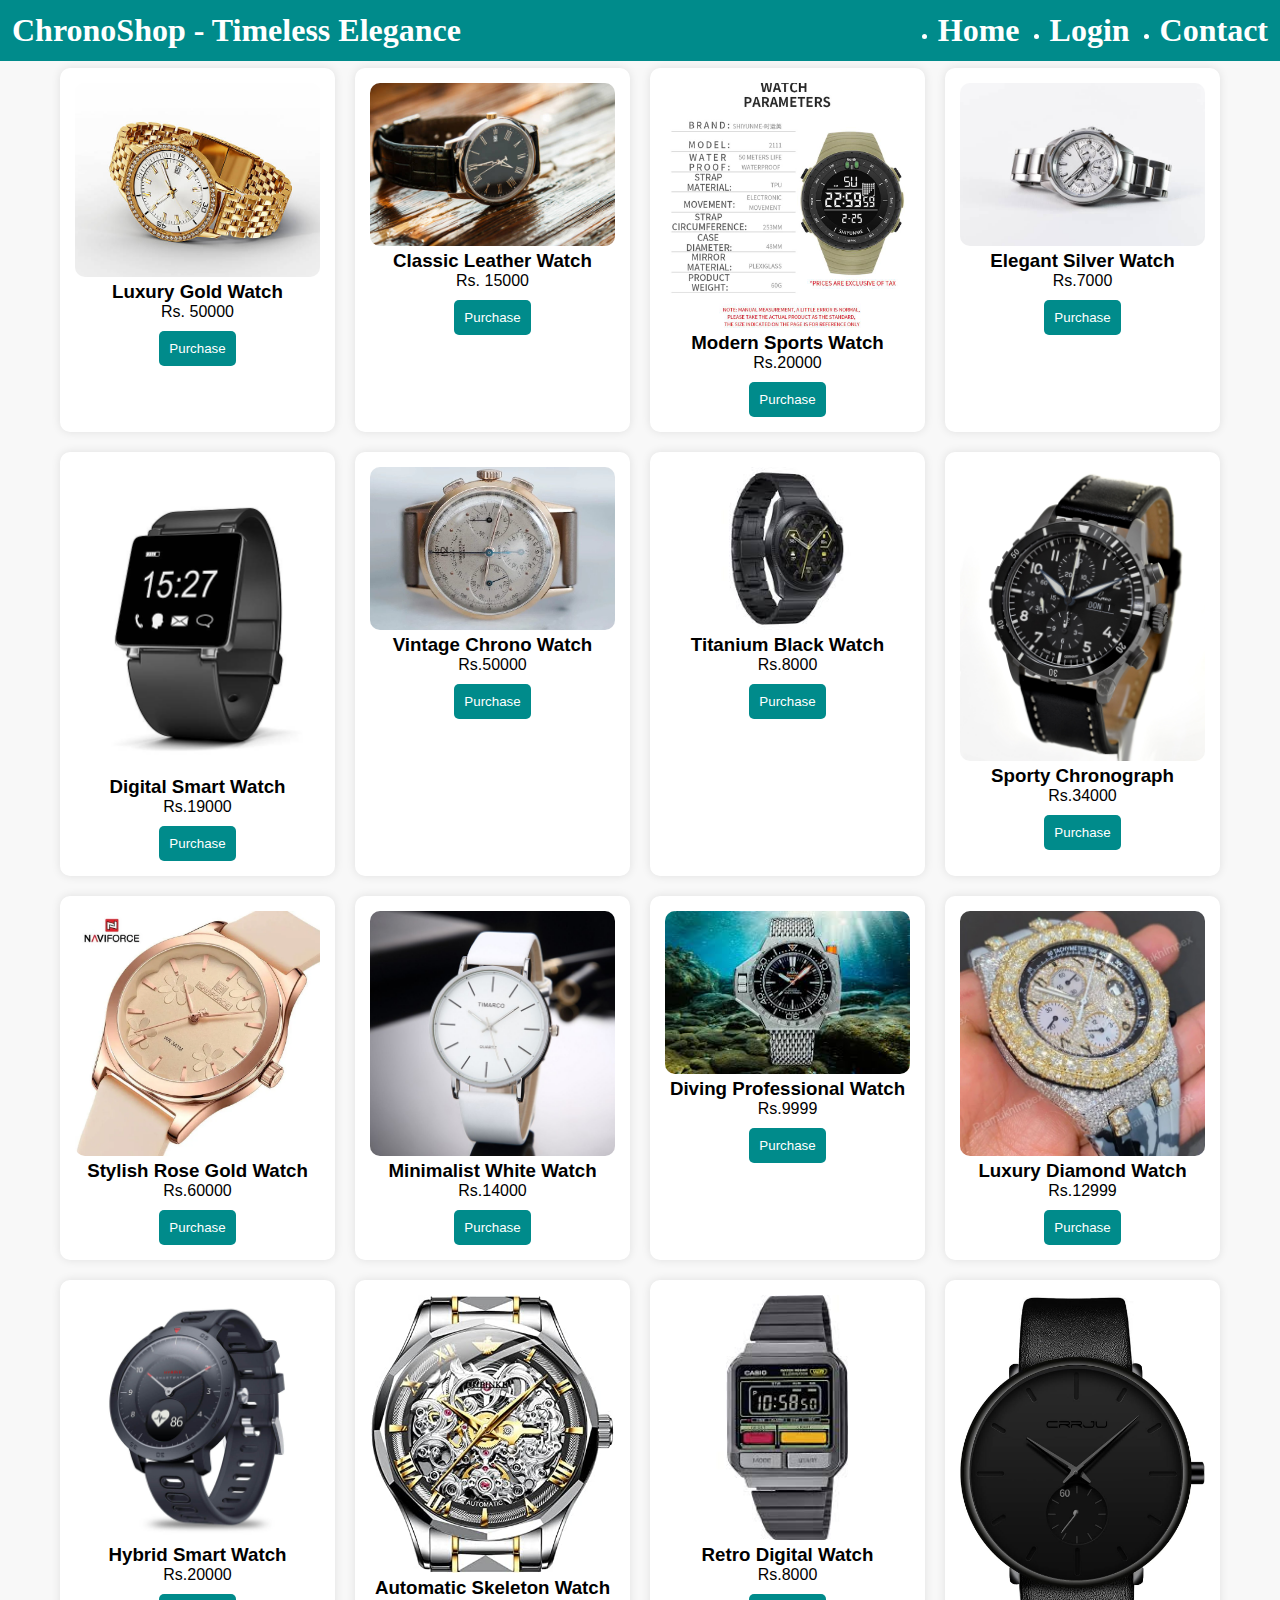
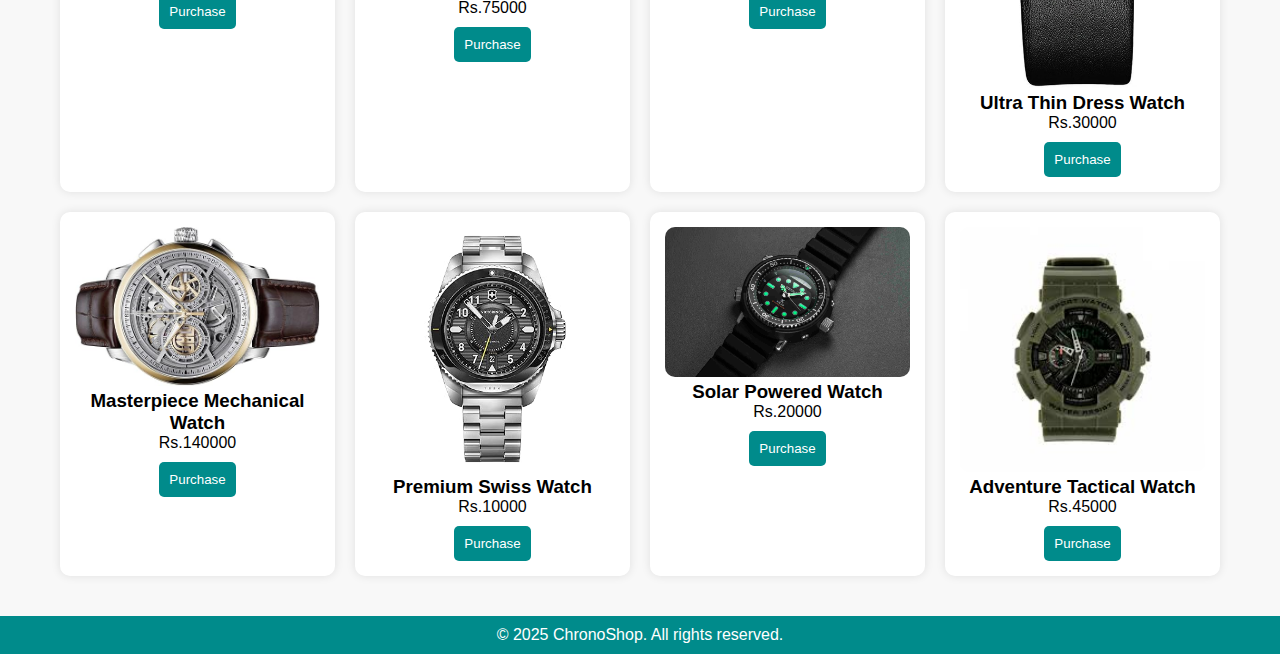
<file: index.html>
<!DOCTYPE html>
<html lang="en">
<head>
    <meta charset="UTF-8">
    <meta name="viewport" content="width=device-width, initial-scale=1.0">
    <title>ChronoShop - Luxury Watches</title>
    <style>
        * {
            margin: 0;
            padding: 0;
            box-sizing: border-box;
            font-family: Arial, sans-serif;
        }
        body {
            background-color: #f8f8f8;
        }
        header {
            width: 100%;
            position: fixed;
            background: darkcyan;
            color: white;
            
        }
        a{
            font-family: 'Times New Roman', Times, serif;
            text-decoration: none;
            color: white;
        }
        .toppen{
            margin: 12px;
            display: flex;
            justify-content: space-between;
        }

        .navright{
            
            display: flex;
            justify-content: space-between;
            gap: 30px;
        }

        .container {
            max-width: 1200px;
            margin: auto;
            padding: 20px;
        }
        .products {
            display: grid;
            grid-template-columns: repeat(auto-fit, minmax(250px, 1fr));
            gap: 20px;
            margin-top: 20px;
        }
        .product {
            background: white;
            padding: 15px;
            border-radius: 10px;
            text-align: center;
            box-shadow: 0 0 10px rgba(0, 0, 0, 0.1);
        }
        .product img {
            width: 100%;
            border-radius: 10px;
        }
        .purchase-btn {
            background: darkcyan;
            color: white;
            padding: 10px;
            border: none;
            border-radius: 5px;
            cursor: pointer;
            margin-top: 10px;
        }
        .purchase-btn:hover {
            background: #007a7a;
        }
        footer {
            background: darkcyan;
            color: white;
            text-align: center;
            padding: 10px 0;
            margin-top: 20px;
        }
    </style>
</head>
<body>
    <header>
        <div class="toppen">
            <h1 style="font-family:'Times New Roman', Times, serif;">ChronoShop - Timeless Elegance</h1>

            <ul class="navright">
                <li><h1 style="font-family:'Times New Roman', Times, serif;">Home</h1></li>
                <li><h1 style="font-family:'Times New Roman', Times, serif;"><a href="login.html">Login</a></h1></li>
                <li><h1 style="font-family:'Times New Roman', Times, serif; "><a href="https://www.instagram.com/haoquin_/" >Contact</a></h1></li>
            </ul>
        </div>
        
    </header>
    
    <div class="container">
        <h2>Featured Watches</h2>
        <div class="products" id="product-list"></div>
    </div>
    
    <footer>
        <p>&copy; 2025 ChronoShop. All rights reserved.</p>
    </footer>
    
    <script>
        const products = [
            { image: "watch1.jpg", name: "Luxury Gold Watch", price: "Rs. 50000" },
            { image: "watch2.jpg", name: "Classic Leather Watch", price: "Rs. 15000" },
            { image: "watch3.jpeg", name: "Modern Sports Watch", price: "Rs.20000" },
            { image: "watch4.jpg", name: "Elegant Silver Watch", price: "Rs.7000" },
            { image: "watch5.jpg", name: "Digital Smart Watch", price: "Rs.19000" },
            { image: "watch6.jpg", name: "Vintage Chrono Watch", price: "Rs.50000" },
            { image: "watch7.jpeg", name: "Titanium Black Watch", price: "Rs.8000" },
            { image: "watch8.jpg", name: "Sporty Chronograph", price: "Rs.34000" },
            { image: "watch9.webp", name: "Stylish Rose Gold Watch", price: "Rs.60000" },
            { image: "watch10.jpeg", name: "Minimalist White Watch", price: "Rs.14000" },
            { image: "watch11.jpeg", name: "Diving Professional Watch", price: "Rs.9999" },
            { image: "watch12.webp", name: "Luxury Diamond Watch", price: "Rs.12999" },
            { image: "watch13.jpg", name: "Hybrid Smart Watch", price: "Rs.20000" },
            { image: "watch14.jpg", name: "Automatic Skeleton Watch", price: "Rs.75000" },
            { image: "watch15.jpeg", name: "Retro Digital Watch", price: "Rs.8000" },
            { image: "watch16.jpg", name: "Ultra Thin Dress Watch", price: "Rs.30000" },
            { image: "watch17.jpg", name: "Masterpiece Mechanical Watch", price: "Rs.140000" },
            { image: "watch18.jpg", name: "Premium Swiss Watch", price: "Rs.10000" },
            { image: "watch19.jpg", name: "Solar Powered Watch", price: "Rs.20000" },
            { image: "watch20.jpeg", name: "Adventure Tactical Watch", price: "Rs.45000" }
        ];
        
        const productList = document.getElementById("product-list");
        
        products.forEach(product => {
            const productDiv = document.createElement("div");
            productDiv.classList.add("product");
            productDiv.innerHTML = `
                <img src="${product.image}" alt="${product.name}">
                <h3>${product.name}</h3>
                <p>${product.price}</p>
                <button class="purchase-btn" onclick="location.href='login.html'">Purchase</button>
            `;
            productList.appendChild(productDiv);
        });
    </script>
</body>
</html>
</file>
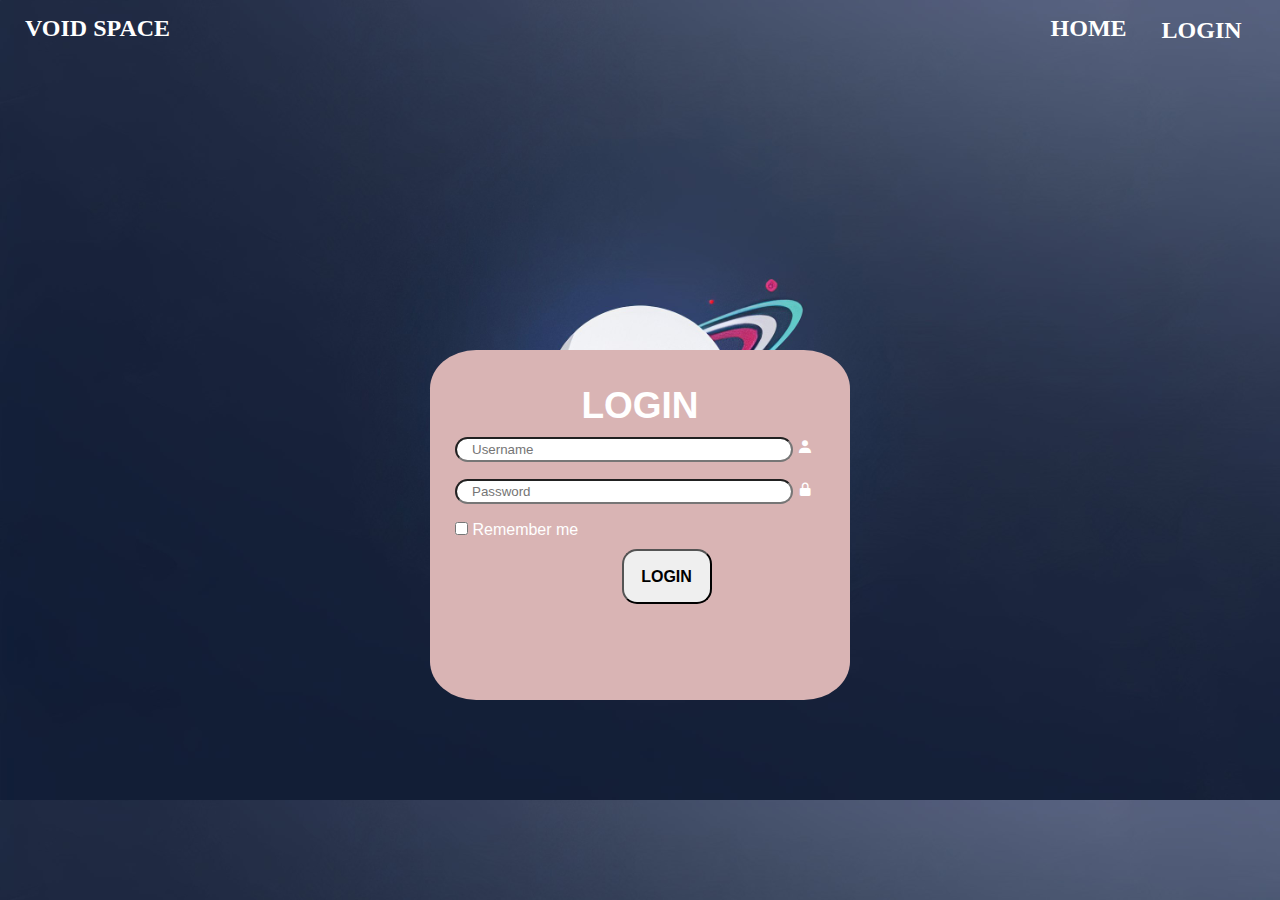
<file: login.html>
<!DOCTYPE html>
<html>
    <head>
        <title>Login Page</title>
        <link rel="stylesheet" href="styler.css">
        <link href='https://unpkg.com/boxicons@2.1.4/css/boxicons.min.css' rel='stylesheet'>
    </head>
    <body background="result.jpg">

        <header>

            <div class="logo">
                <h1 style="color: rgb(255, 255, 255)">VOID SPACE</h1>
            </div>
            <div class="separate">
               
                <div class="home">
                <h1><a href="index.html" class="ho" style="font-family: 'Times New Roman', Times, serif;">HOME</a></h1>
                </div>
               
                <div class="loginpage" style="font-family: 'Times New Roman', Times, serif;">
                <h4><a href="login.html" class="lo" style="font-family: 'Times New Roman', Times, serif;"><b>LOGIN</b></a></h4>
                </div>
            </div>
        </header>

        <div class="login">
            <form>
                <h1>LOGIN</h1>
                <div class="inputbox">
                    <input type="text" placeholder="Username">
                    <i class='bx bxs-user'></i>
                </div>
                <br>
                <div class="inputbox">
                     <input type="password" placeholder="Password">
                     <i class='bx bxs-lock-alt'></i>
                </div>
                <br>
                <label>                    
                    <input type="checkbox">
                    Remember me
                    </label>
                      <br>
                <div class="checkd">
                    <button type="submit" class="btn"><b>LOGIN</b></button>
                </div>
              
                
            </form>
        </div>
    </body>
</html>
</file>
<file: styler.css>
*{
    margin: 0;
    padding: 0;
    box-sizing: border-box;
    

}
header{
    top: 0;
    text-align: justify;
    align-content: flex-start;
    width: 100%;
    height: 55px;
    margin: 0%;
    padding: 0%;
    position: absolute;
    padding: 0%;
    margin: 0%;
}
.separate {
    display: flex;
    float: right;
    padding-right: 3%;
  }
a{
    text-decoration: none;
    color: #fff;
}
.loginpage{
    color: rgb(0, 0, 0);
    padding-left: 35px;
    margin-top: 12px;
    padding-top: 5px;
}
.logo{
    float: left;
}
.separate{
    padding-right: 3%px;
    float: right;
}
body{
    background-size: 100%;
    display: flex;
    justify-content: center;
    min-height: 100vh;
    align-items: center;

}
.ho:hover{
    color: rgb(144, 224, 224);
}
.lo:hover{
    color: rgb(144, 224, 224);
}
.lo{
    font-size: x-large;
}
header h1 {
    font-family: 'Times New Roman', Times, serif    ;
    opacity: 100%;
    padding-top: 15px;
    padding-left: 25px;
    padding-bottom: 25px;
    font-weight: 100%;
    font-variant: small-caps;
    font-size: x-large;
    font-style: normal;
  }
.login{
    font-family:'Poppins', sans-serif;
    margin-top: 150px;
    height: 350px;
    border-radius: 11%;
    width: 420px;
    background-color: rgb(217,180,180);
    color: #fff;
    padding: 25px;
}

.login h1{
    color: #fff;
    text-align: center;
    margin: 10px;
    color: rgb(255, 255, 255);
    font-size: 37px;
}

.login .inputbox{
    width: 750px;
    height: 24px;
}

.inputbox input{
    height: 25px;
    width: 45%;
    border-radius: 45px;
}

.inputbox ::placeholder{
    padding-left: 15px;
}

.checkd button{
    font-family:'Poppins', sans-serif;
    font-size: medium;
    margin-left: 45%;
    margin-top: 10px;
    width: 90px;
    height: 55px;
    border-radius: 15px;
}
</file>
